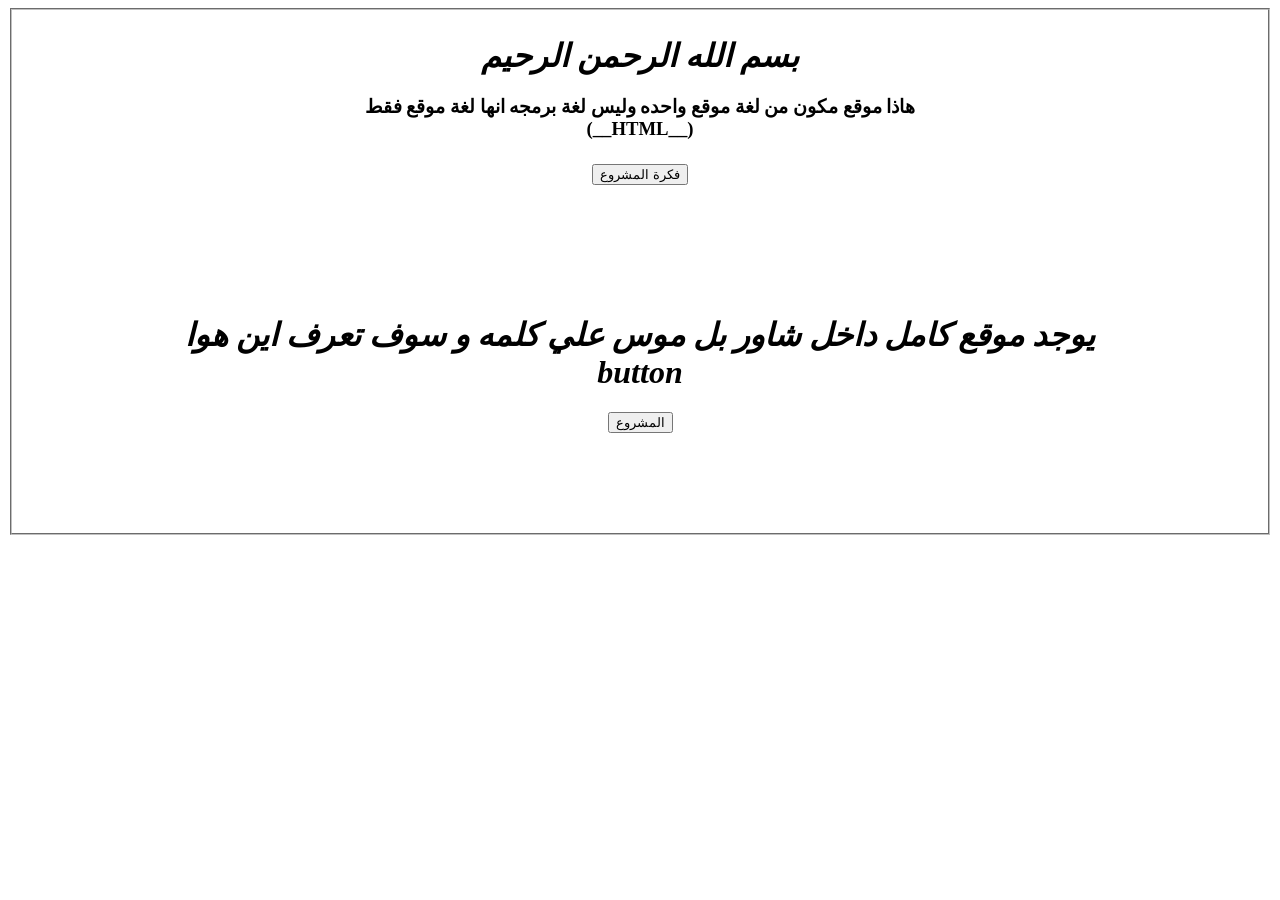
<file: index.html>
<!DOCTYPE html>
<html lang="en">
<head>
    <meta charset="UTF-8">
    <meta name="viewport" content="width=device-width, initial-scale=1.0">
    <title>Task N8N</title>
</head>
<body>
<main class="home">
    <fieldset>
    <!-- Task? -->
    <center class="logo"><!-- link logo -->

        <h1 class="h1">
            <var>بسم الله الرحمن الرحيم</var>
        </h1>

        <p class="p">
            <h3 class="h3">
                هاذا موقع مكون من لغة موقع واحده وليس لغة برمجه انها لغة موقع فقط
                <br>
                (__HTML__)
                <br><br>
                <a href="A3.html" target="_blank" rel="noopener noreferrer" title="[جرب] "><button>فكرة المشروع</button></a>
            </h3>
        </p>
    </center><!-- link logo -->
    
    <br><br><br><br><br>

    <!-- link Task -->
    <center class="link"><!-- link -->

        <h1 class="logo">
            <var>يوجد موقع كامل داخل شاور بل موس علي كلمه و سوف تعرف اين هوا <br> button </var>
        </h1>

        <a href="A1.html" target="_blank" rel="noopener noreferrer" title="هاذا هوا لينك "><button>المشروع</button></a>

    </center><!-- link -->
    <br><br><br><br><br>
</fieldset>
</main>

</body>
</html>
</file>
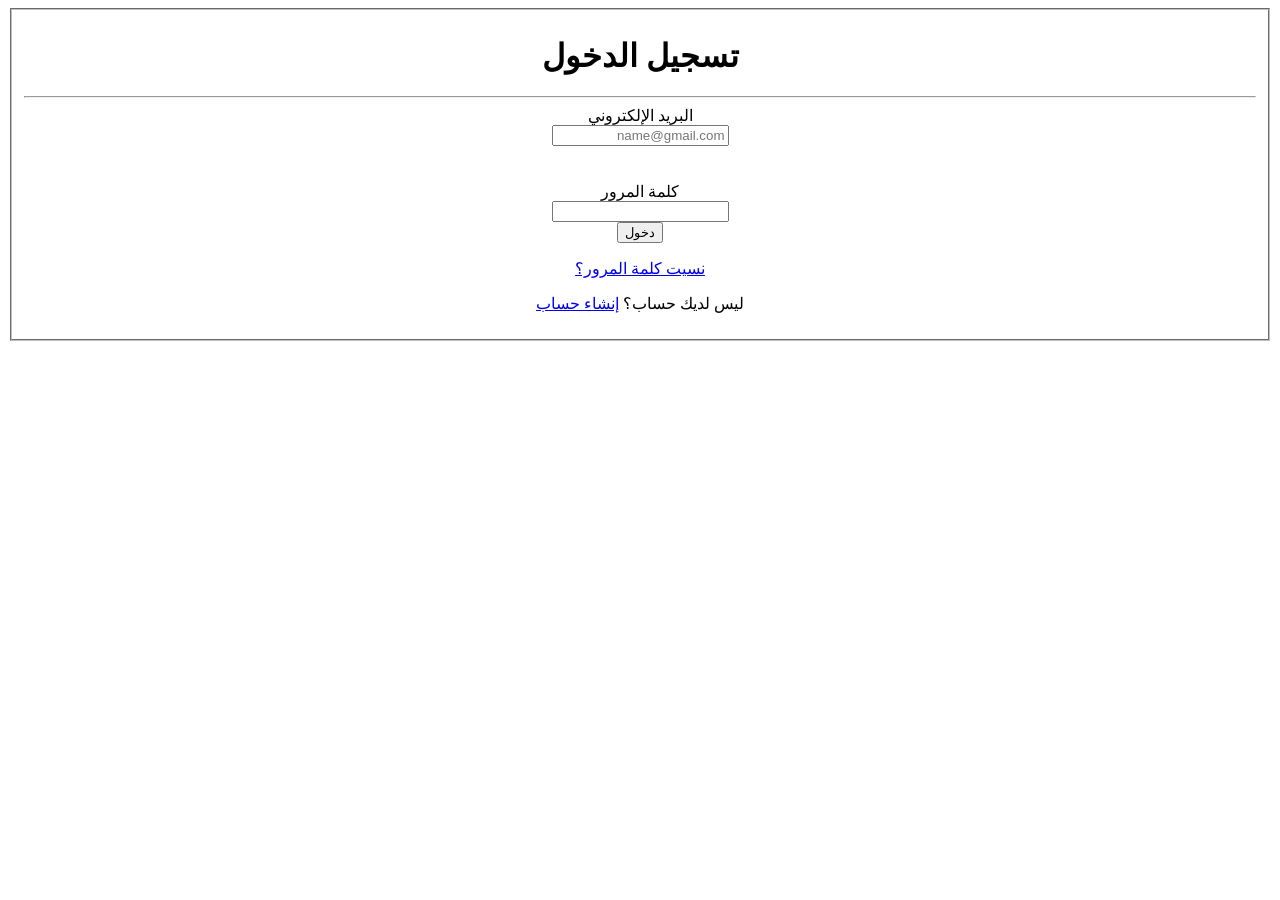
<file: A1.html>
<!DOCTYPE html>
<html lang="ar" dir="rtl">
<head>
  <meta charset="UTF-8">
  <meta name="viewport" content="width=device-width, initial-scale=1.0">
  <title>تسجيل الدخول</title>
</head>
<body>
 <main>
  <fieldset class="box">
   <center>
  
    <h1 class="loho">تسجيل الدخول</h1><hr>

    <form class="form-all" action="A2.html"><!-- form -->

      <div class="email">
        <label for="email">البريد الإلكتروني</label><br>
        <input type="email" id="email" name="email" placeholder="name@gmail.com" required>
        <br><br><br>
      </div>

      <div class="pass">
        <label for="password">كلمة المرور</label><br>
        <input type="password" name="password" required>
      </div>

        <button type="submit" title="يجب تسجيل اولاً">دخول</button><!-- button -->

    </form><!-- form -->

      

    <p><a href="#">نسيت كلمة المرور؟</a></p>
    <p>ليس لديك حساب؟ <a href="#">إنشاء حساب</a></p>
  
   </center>
  </fieldset>
 </main>
</body>
</html>
</file>
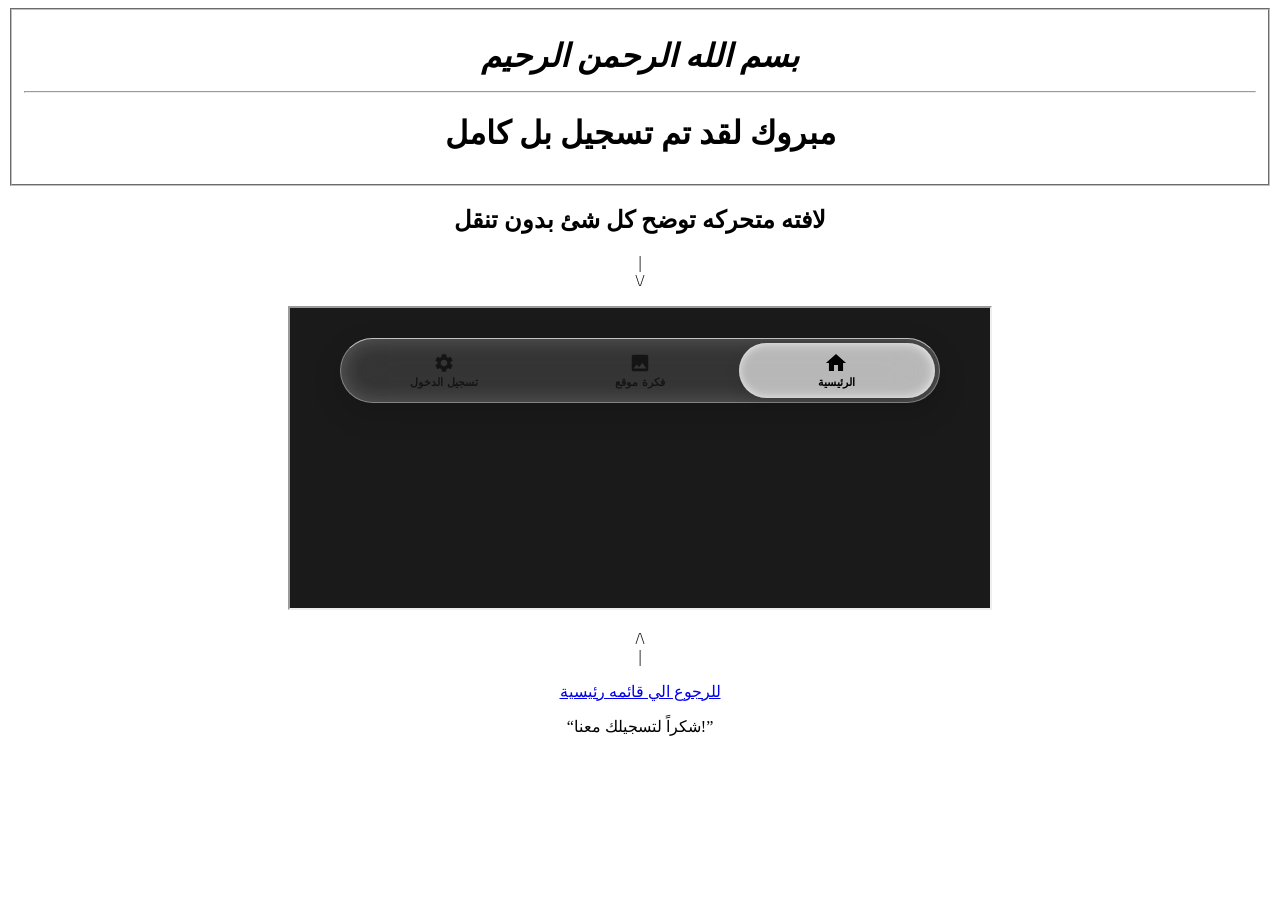
<file: A2.html>
<!DOCTYPE html>
<html lang="en">
<head>
    <meta charset="UTF-8">
    <meta name="viewport" content="width=device-width, initial-scale=1.0">
    <title>Document</title>
</head>
<body>
    
    <main>
        <center class="end">
            <fieldset>

            <h1>
                <var>بسم الله الرحمن الرحيم</var><hr>
                <h1>مبروك لقد تم تسجيل بل كامل </h1>
            </h1>

            </fieldset>
        </center><!-- end -->

        <center class="img">

            <h2>لافته متحركه توضح كل شئ بدون تنقل</h2>

            <p>
                |
                <br>
                \/
            </p>           
            <iframe src="nev.html" frameborder="1" width="700" height="300"></iframe>
            <p>
                /\
                <br>
                |
            </p>

            <a href="index.html">للرجوع الي قائمه رئيسية </a>

          <figcaption>
            <p><q>شكراً لتسجيلك معنا!</q></p>
          </figcaption>

        </center><!-- img -->

        
    </main>

</body>
</html>
</file>
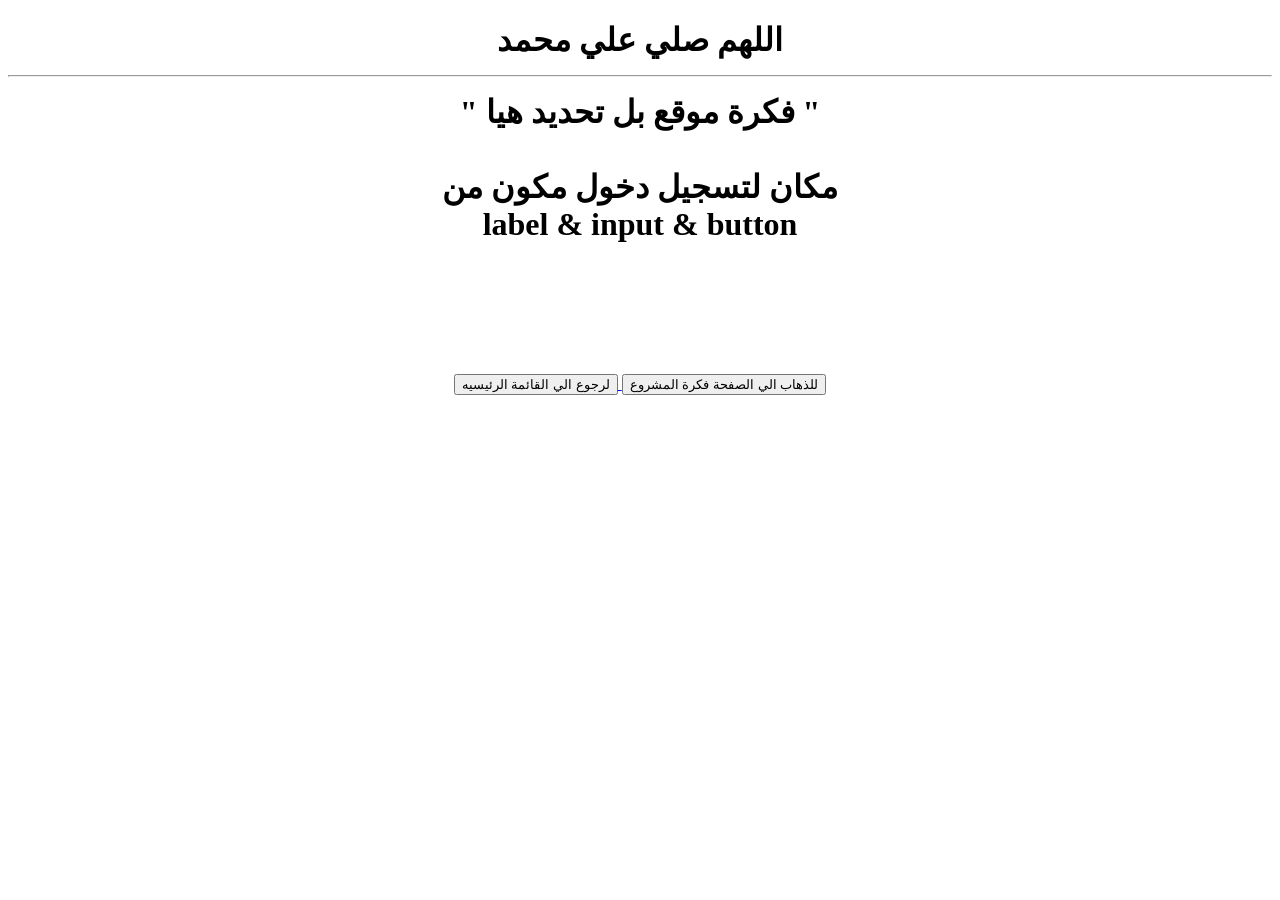
<file: A3.html>
<!DOCTYPE html>
<html lang="en">
<head>
    <meta charset="UTF-8">
    <meta name="viewport" content="width=device-width, initial-scale=1.0">
    <title>Welcom</title>
</head>
<body>

<center class="center">

    <h1 class="h">اللهم صلي علي محمد <br><hr>
         " فكرة موقع بل تحديد هيا "  <br><br>
         مكان لتسجيل دخول مكون من <br>
          label & input & button <br><br>
          </h1>
    <br><br><br><br>
    <a href="index.html" class="link1">
        <button class="link">لرجوع الي القائمة الرئيسيه</button>
    </a>
    <a href="A1.html" class="link2">
        <button class="link">للذهاب الي الصفحة فكرة المشروع</button>
    </a>

</center>

</body>
</html>
</file>
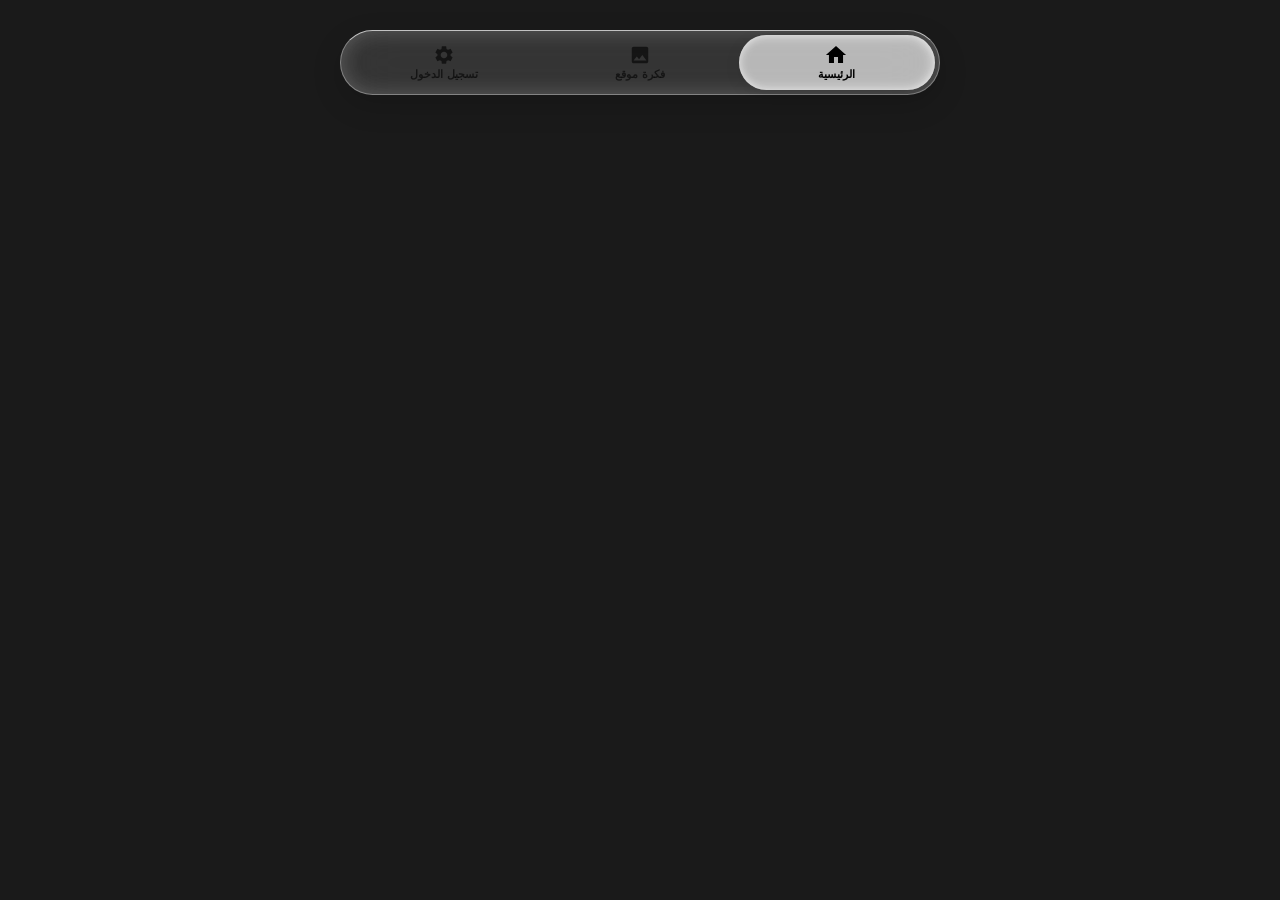
<file: nev.html>
<!DOCTYPE html>
<html lang="ar" dir="rtl">
<head>
    <meta charset="UTF-8">
    <meta name="viewport" content="width=device-width, initial-scale=1.0">
    <title>Liquid Navbar Only</title>
    <!-- link css -->
     <link rel="stylesheet" href="style.css">
</head>
<body>

    <!-- شريط التنقل فقط -->
    <div class="navbar-container">
        <nav class="navbar" aria-label="التنقل الرئيسي">
            <!-- المؤشر السائل -->
            <div class="liquid-indicator" id="indicator" aria-hidden="true"></div>

            <a class="nav-item active" href="index.html" aria-current="page">
                <svg viewBox="0 0 24 24"><path d="M10 20v-6h4v6h5v-8h3L12 3 2 12h3v8z"/></svg>
                <span>الرئيسية</span>
            </a>

            <a class="nav-item" href="A3.html">
                <svg viewBox="0 0 24 24"><path d="M21 19V5c0-1.1-.9-2-2-2H5c-1.1 0-2 .9-2 2v14c0 1.1.9 2 2 2h14c1.1 0 2-.9 2-2zM8.5 13.5l2.5 3.01L14.5 12l4.5 6H5l3.5-4.5z"/></svg>
                <span>فكرة موقع</span>
            </a>

            <a class="nav-item" href="A1.html">
                <svg viewBox="0 0 24 24"><path d="M19.14,12.94c0.04-0.3,0.06-0.61,0.06-0.94c0-0.32-0.02-0.64-0.06-0.94l2.03-1.58c0.18-0.14,0.23-0.41,0.12-0.61 l-1.92-3.32c-0.12-0.22-0.37-0.29-0.59-0.22l-2.39,0.96c-0.5-0.38-1.03-0.7-1.62-0.94L14.4,2.81c-0.04-0.24-0.24-0.41-0.48-0.41 h-3.84c-0.24,0-0.43,0.17-0.47,0.41L9.25,5.35C8.66,5.59,8.12,5.92,7.63,6.29L5.24,5.33c-0.22-0.08-0.47,0-0.59,0.22L2.73,8.87 C2.62,9.08,2.66,9.34,2.86,9.48l2.03,1.58C4.84,11.36,4.8,11.69,4.8,12s0.02,0.64,0.06,0.94l-2.03,1.58 c-0.18,0.14-0.23,0.41-0.12,0.61l1.92,3.32c0.12,0.22,0.37,0.29,0.59,0.22l2.39-0.96c0.5,0.38,1.03,0.7,1.62,0.94l0.36,2.54 c0.05,0.24,0.24,0.41,0.48,0.41h3.84c0.24,0,0.44-0.17,0.47-0.41l0.36-2.54c0.59-0.24,1.13-0.56,1.62-0.94l2.39,0.96 c0.22,0.08,0.47,0,0.59-0.22l1.92-3.32c0.12-0.22,0.07-0.49-0.12-0.61L19.14,12.94z M12,15.6c-1.98,0-3.6-1.62-3.6-3.6 s1.62-3.6,3.6-3.6s3.6,1.62,3.6,3.6S13.98,15.6,12,15.6z"/></svg>
                <span>تسجيل الدخول</span>
            </a>
        </nav>
    </div>

    <script>
        const navItems = [...document.querySelectorAll('.nav-item')];
        const indicator = document.getElementById('indicator');
        const navbar = document.querySelector('.navbar');
        const currentPage = window.location.pathname.split('/').pop() || 'index.html';

        function moveIndicator(element) {
            if (!element || !navbar || !indicator) return;

            const rect = element.getBoundingClientRect();
            const navRect = navbar.getBoundingClientRect();
            const leftPosition = rect.left - navRect.left;

            indicator.style.width = `${rect.width}px`;
            indicator.style.left = `${leftPosition}px`;
        }

        function setActiveItem(target) {
            navItems.forEach(item => {
                const isActive = item === target;
                item.classList.toggle('active', isActive);
                item.setAttribute('aria-current', isActive ? 'page' : 'false');
            });
        }

        function animateIndicatorTo(target) {
            setActiveItem(target);
            indicator.classList.remove('stretching');
            void indicator.offsetWidth;
            indicator.classList.add('stretching');

            setTimeout(() => {
                indicator.classList.remove('stretching');
            }, 400);

            moveIndicator(target);
        }

        navItems.forEach(item => {
            const href = item.getAttribute('href');
            if (href === currentPage) {
                item.classList.add('active');
            }

            item.addEventListener('click', function (event) {
                const targetHref = this.getAttribute('href');
                if (!targetHref || targetHref === currentPage) return;

                event.preventDefault();
                animateIndicatorTo(this);

                setTimeout(() => {
                    window.location.href = targetHref;
                }, 350);
            });
        });

        function syncIndicatorOnLoad() {
            const activeItem = document.querySelector('.nav-item.active') || navItems[0];
            if (!activeItem) return;

            indicator.style.transition = 'none';
            moveIndicator(activeItem);

            setTimeout(() => {
                indicator.style.transition = 'all 0.7s cubic-bezier(0.25, 1, 0.5, 1)';
            }, 50);
        }

        window.addEventListener('DOMContentLoaded', syncIndicatorOnLoad);
        window.addEventListener('resize', () => {
            const activeItem = document.querySelector('.nav-item.active') || navItems[0];
            moveIndicator(activeItem);
        });
    </script>
</body>
</html>
</file>
<file: style.css>
* {
            margin: 0;
            padding: 0;
            box-sizing: border-box;
            font-family: 'Segoe UI', Tahoma, Geneva, Verdana, sans-serif;
        }

        body {
            /* تم إزالة صورة الخلفية ووضع لون داكن بسيط */
            background-color: #1a1a1a; 
            height: 100vh;
            display: flex;
            justify-content: center;
            align-items: flex-start;
            padding-top: 30px;
        }

        /* =========================================
           شريط التنقل العلوي (الناف بار)  حركه
           ========================================= */
        .navbar-container {
            width: 92%;
            max-width: 600px;
            height: 65px;
            z-index: 100;
        }

        .navbar {
            position: relative;
            width: 100%;
            height: 100%;
            display: flex;
            justify-content: space-between;
            align-items: center;
            padding: 0 5px;
            
            /* الزجاج الشفاف */
            background: rgba(255, 255, 255, 0.12); 
            backdrop-filter: blur(25px); 
            -webkit-backdrop-filter: blur(25px);
            border: 1px solid rgba(255, 255, 255, 0.4);
            border-top: 1px solid rgba(255, 255, 255, 0.7);
            border-radius: 50px;
            box-shadow: 0 10px 30px rgba(0, 0, 0, 0.15), inset 0 0 20px rgba(255, 255, 255, 0.2);
        }

        /* المؤشر السائل اللي بيتحرك */
        .liquid-indicator {
            position: absolute;
            height: 55px;
            background: rgba(255, 255, 255, 0.6);
            border-radius: 50px;
            box-shadow: 0 4px 15px rgba(0, 0, 0, 0.1), inset 0 0 10px rgba(255,255,255,0.8);
            backdrop-filter: blur(5px);
            transition: all 0.7s cubic-bezier(0.25, 1, 0.5, 1); 
            z-index: 1;
            transform-origin: center;
        }

        /* حركة التمدد السائل */
        .liquid-indicator.stretching {
            transform: scaleX(1.15) !important;
            transition: all 0.4s ease-out;
        }

        /* أزرار الناف بار */
        .nav-item {
            position: relative;
            z-index: 2;
            height: 100%;
            display: flex;
            flex-direction: column;
            justify-content: center;
            align-items: center;
            flex: 1;
            color: rgba(0, 0, 0, 0.6);
            cursor: pointer;
            user-select: none;
            transition: all 0.3s ease;
        }

        .nav-item svg {
            width: 22px;
            height: 22px;
            margin-bottom: 2px;
            fill: rgba(0, 0, 0, 0.6);
            transition: all 0.3s ease;
        }

        .nav-item span {
            font-size: 11px;
            font-weight: 600;
        }

        .nav-item.active {
            color: #000;
        }

        .nav-item.active svg {
            fill: #000;
            transform: scale(1.1);
        }
        
        a {
            text-decoration: none;
        }
</file>
